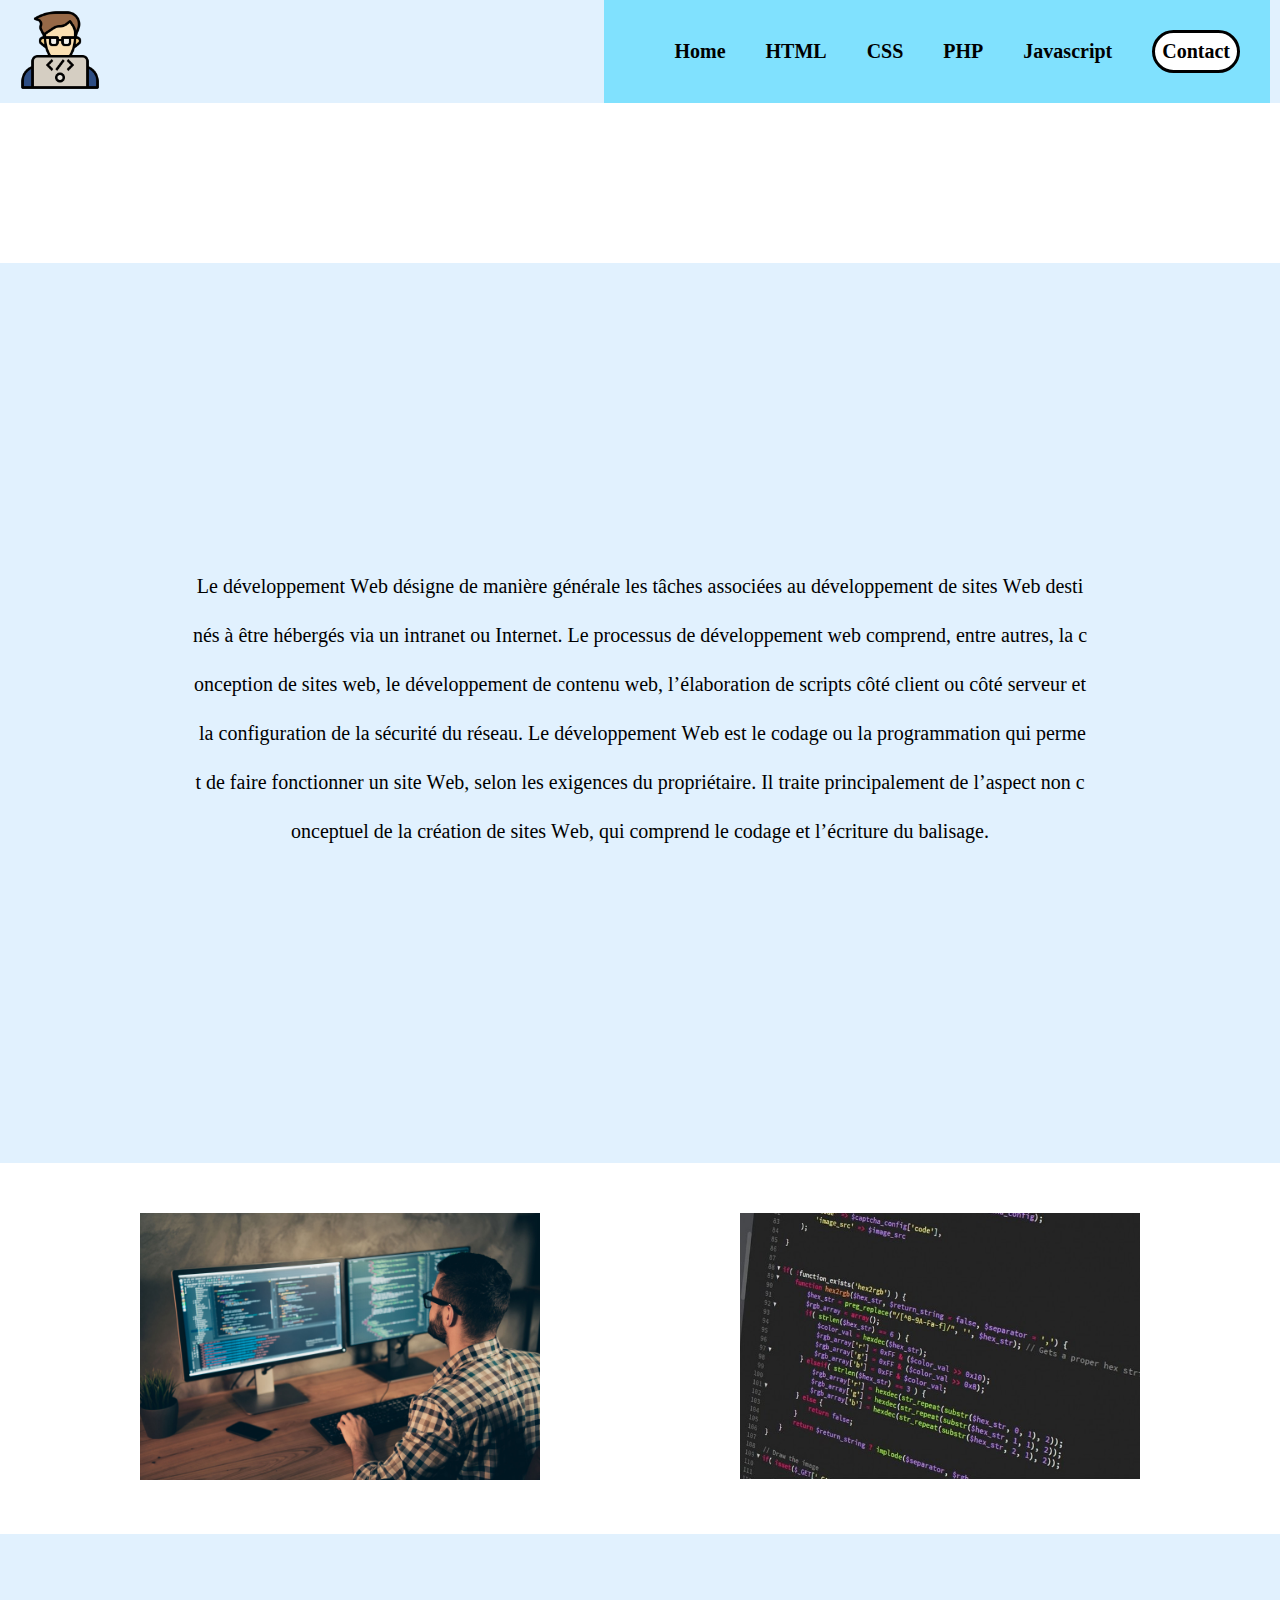
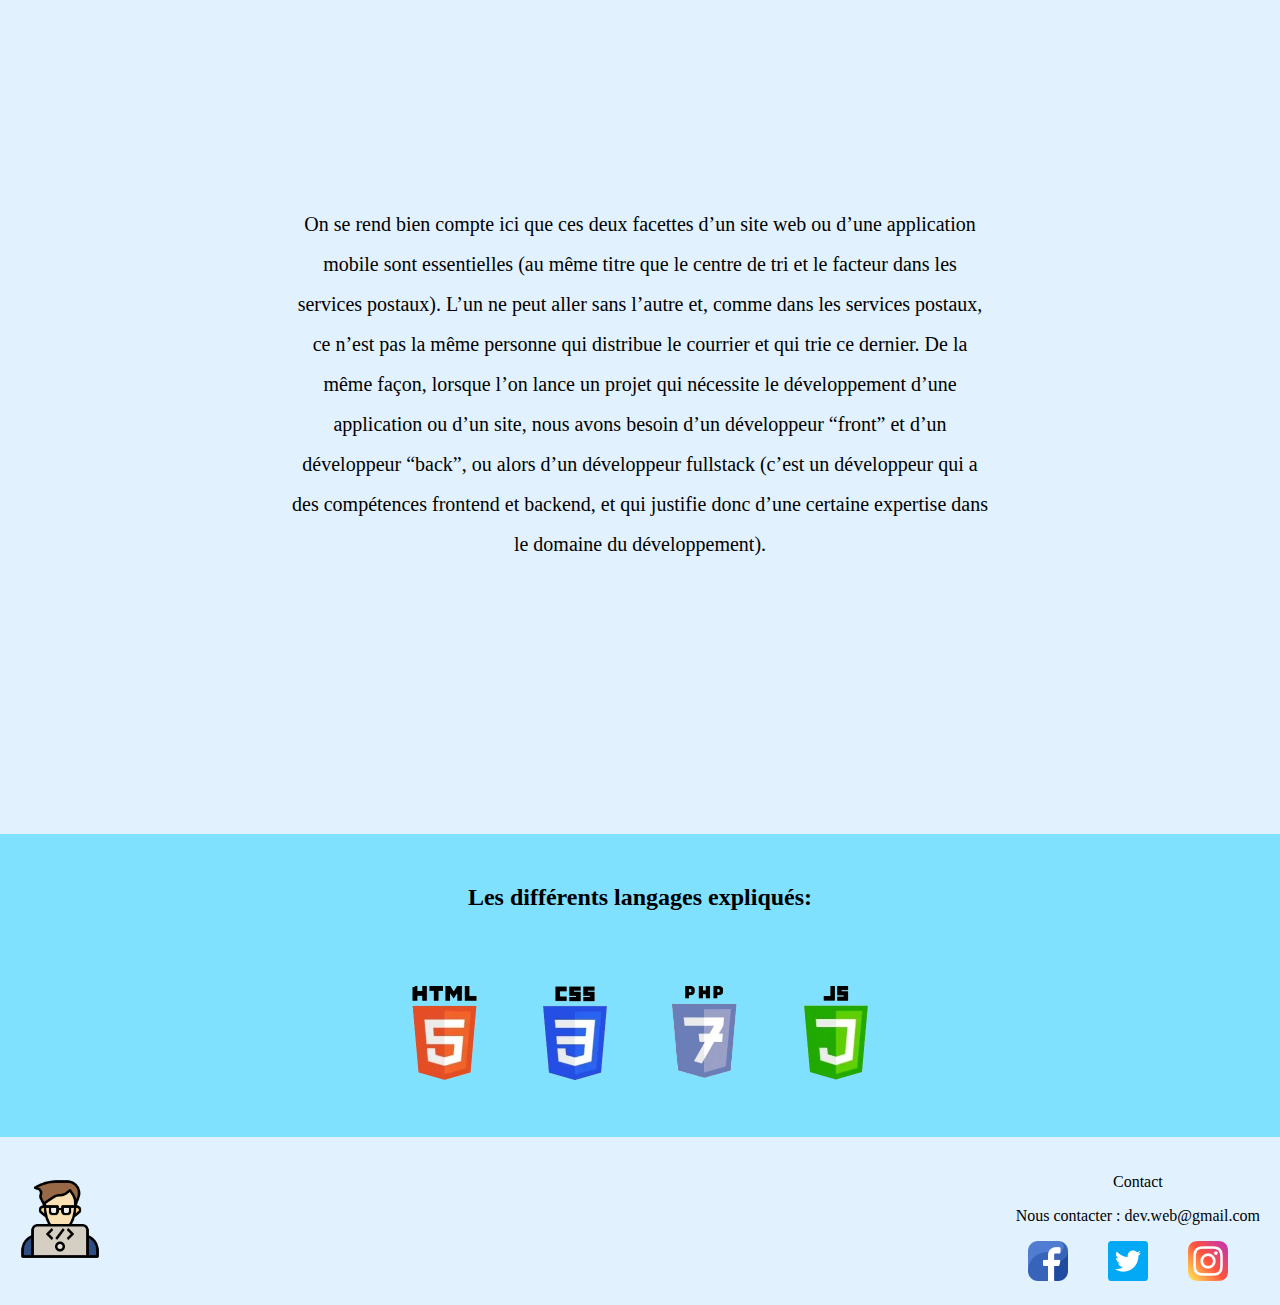
<file: index.html>
<!DOCTYPE html>
<html lang="fr">

<head>
    <meta charset="UTF-8">
    <meta name="viewport" content="width=device-width, initial-scale=1.0">
    <title>Le développement web</title>
    <link rel="stylesheet" href="./assets/css/style.css">
</head>

<body>
    <header>
        <div>
            <a href="#" class="nav-icon" aria-label="homepage" aria-current="page">
                <img src="./assets/images/coding.png" alt="logo">
            </a>
        </div>
        <nav id="liste">
            <ul>
                <li>
                    <a href="./index.html">Home</a>
                </li>
                <li>
                    <a href="./pages/html.html">HTML</a>
                </li>
                <li>
                    <a href="./pages/css.html">CSS</a>
                </li>
                <li>
                    <a href="./pages/php.html">PHP</a>
                </li>
                <li>
                    <a href="./pages/javascript.html">Javascript</a>
                </li>
                <li class="contact">
                    <a href="./pages/contact.html">Contact</a>
                </li>
            </ul>
        </nav>
    </header>
    <main>
        <section>
            <div class="image-de-fond">
                <h1>Le développement Web : Qu'est-ce que c'est ?</h1>
            </div>

            <div>
                <article class="center">
                    <p id="text">Le développement Web désigne de manière générale les tâches associées au développement
                        de sites Web destinés à être hébergés via un intranet ou Internet.
                        Le processus de développement web comprend, entre autres, la conception de sites web, le
                        développement de contenu web, l’élaboration de scripts côté client ou côté serveur et la
                        configuration de la sécurité du réseau.
                        Le développement Web est le codage ou la programmation qui permet de faire fonctionner un site
                        Web, selon les exigences du propriétaire.
                        Il traite principalement de l’aspect non conceptuel de la création de sites Web, qui comprend le
                        codage et l’écriture du balisage.</p>
                </article>
            </div>
            <div id="container">
                <div>
                    <img src="./assets/images/image 1.jpg" alt="programmeur">
                </div>
                <div>
                    <img src="./assets/images/image 2.jpg" alt="code">
                </div>
            </div>

        </section>
        <section>
            <div>
                <article class="center">
                    <p id="text-center">On se rend bien compte ici que ces deux facettes d’un site web ou d’une application
                        mobile sont essentielles (au même titre que le centre de tri et le facteur dans les services
                        postaux).
                        L’un ne peut aller sans l’autre et, comme dans les services postaux, ce n’est pas la même
                        personne qui distribue le courrier et qui trie ce dernier.
                        De la même façon, lorsque l’on lance un projet qui nécessite le développement d’une application
                        ou d’un site, nous avons besoin d’un développeur “front” et d’un développeur “back”, ou alors
                        d’un développeur fullstack (c’est un développeur qui a des compétences frontend et backend, et
                        qui justifie donc d’une certaine expertise dans le domaine du développement).
                    </p>
                </article>
            </div>
            <div class="fond-couleur">
                <h2>Les différents langages expliqués:</h2>
                <div class="langages">
                    <div class="html">
                        <a href="./pages/html.html">
                            <img src="./assets/images/HTML.png" alt="html">
                        </a>
                    </div>
                    <div class="css">
                        <a href="./pages/css.html">
                            <img src="./assets/images/CSS.png" alt="css">
                        </a>
                    </div>
                    <div class="php">
                        <a href="./pages/php.html">
                            <img src="./assets/images/PHP.png" alt="php">
                        </a>
                    </div>
                    <div class="javascript">
                        <a href="./pages/javascript.html">
                            <img src="./assets/images/JS.png" alt="javascript">
                        </a>
                    </div>
                </div>
            </div>
        </section>
    </main>
    <script src="./assets/script/script.js"></script>

    <footer>
        <div>
            <img class="footer-image" src="./assets/images/coding.png" alt="Fond de footer">
        </div>
        <div class="contentFooter">
            <div class="textFooter">
                <p class="contact">Contact</p>
                <p class="contacter">Nous contacter : dev.web@gmail.com</p>
                <div class="reseaux">
                    <a href="https://www.facebook.com/?locale=fr_FR">
                        <img class="facebook" src="./assets/images/facebook (1).png" alt="facebook">
                    </a>
                    <a href="https://x.com/">
                        <img class="twitter" src="./assets/images/twitter (1).png" alt="twitter">
                    </a>
                    <a href="https://www.instagram.com/">
                        <img class="instagram" src="./assets/images/instagram (1).png" alt="instagram">
                    </a>
                </div>
            </div>

        </div>
    </footer>
</body>

</html>
</file>
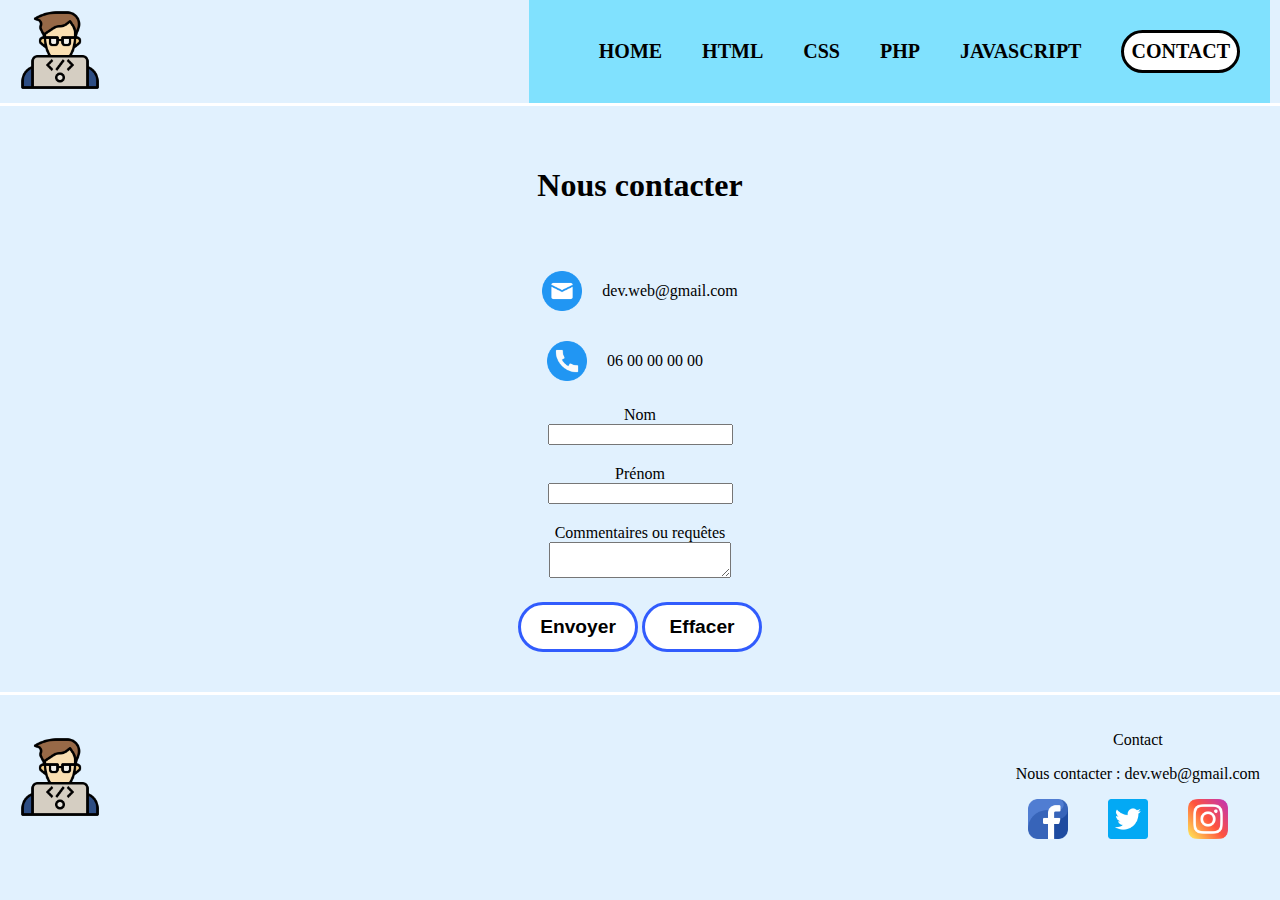
<file: pages/contact.html>
<!DOCTYPE html>
<html lang="fr">

<head>
    <meta charset="UTF-8">
    <meta name="viewport" content="width=device-width, initial-scale=1.0">
    <link rel="stylesheet" href="../assets/css/contact.css">
    <title>Contact</title>
</head>

<body>
    <header>
        <div>
            <a href="#" class="nav-icon" aria-label="homepage" aria-current="page">
                <img src="../assets/images/coding.png" alt="logo">
            </a>
        </div>
        <nav id="liste">
            <ul>
                <li>
                    <a href="../index.html" aria-current="page">Home</a>
                </li>
                <li>
                    <a href="../pages/html.html">HTML</a>
                </li>
                <li>
                    <a href="../pages/css.html">CSS</a>
                </li>
                <li>
                    <a href="../pages/php.html">PHP</a>
                </li>
                <li>
                    <a href="../pages/javascript.html">Javascript</a>
                </li>
                <li class="contact">
                    <a href="contact.html">Contact</a>
                </li>
            </ul>
        </nav>
    </header>
    <main>
        <form>
            <section>
                <h1>Nous contacter</h1>
                <div class="mainContent">
                        <div class="mail">
                            <img src="../assets/images/mail.png" alt="mail">
                            <p>dev.web@gmail.com</p>
                        </div>
                        <div class="telephone">
                            <img src="../assets/images/telephone.png" alt="telephone">
                            <p>06 00 00 00 00</p>
                        </div>
                    <div>
                        <label for="name">Nom</label><br>
                        <input id="name">
                    </div>
                    <div class="prenom">
                        <label for="firstname">Prénom</label><br>
                        <input id="firstname">
                    </div>
                    <div>
                        <label for="message">Commentaires ou requêtes</label><br>
                        <textarea name="message" id="message"></textarea>
                    </div>
                    <div>
                        <button>Envoyer</button>
                        <button type="reset">Effacer</button>
                    </div>
                </div>
            </section>
        </form>
    </main>
    <footer>
        <div>
            <img class="footer-image" src="../assets/images/coding.png" alt="Fond de footer">
        </div>
        <div class="contentFooter">
            <div class="textFooter">
                <p class="contact">Contact</p>
                <p class="contacter">Nous contacter : dev.web@gmail.com</p>
            <div class="reseaux">
                <a href="https://www.facebook.com/?locale=fr_FR">
                    <img class="facebook" src="../assets/images/facebook (1).png" alt="facebook">
                </a>
                <a href="https://x.com/">
                    <img class="twitter" src="../assets/images/twitter (1).png" alt="twitter">
                </a>
                <a href="https://www.instagram.com/">
                    <img class="instagram" src="../assets/images/instagram (1).png" alt="instagram">
                </a>
            </div>
            </div>

        </div>
    </footer>

</body>

</html>
</file>
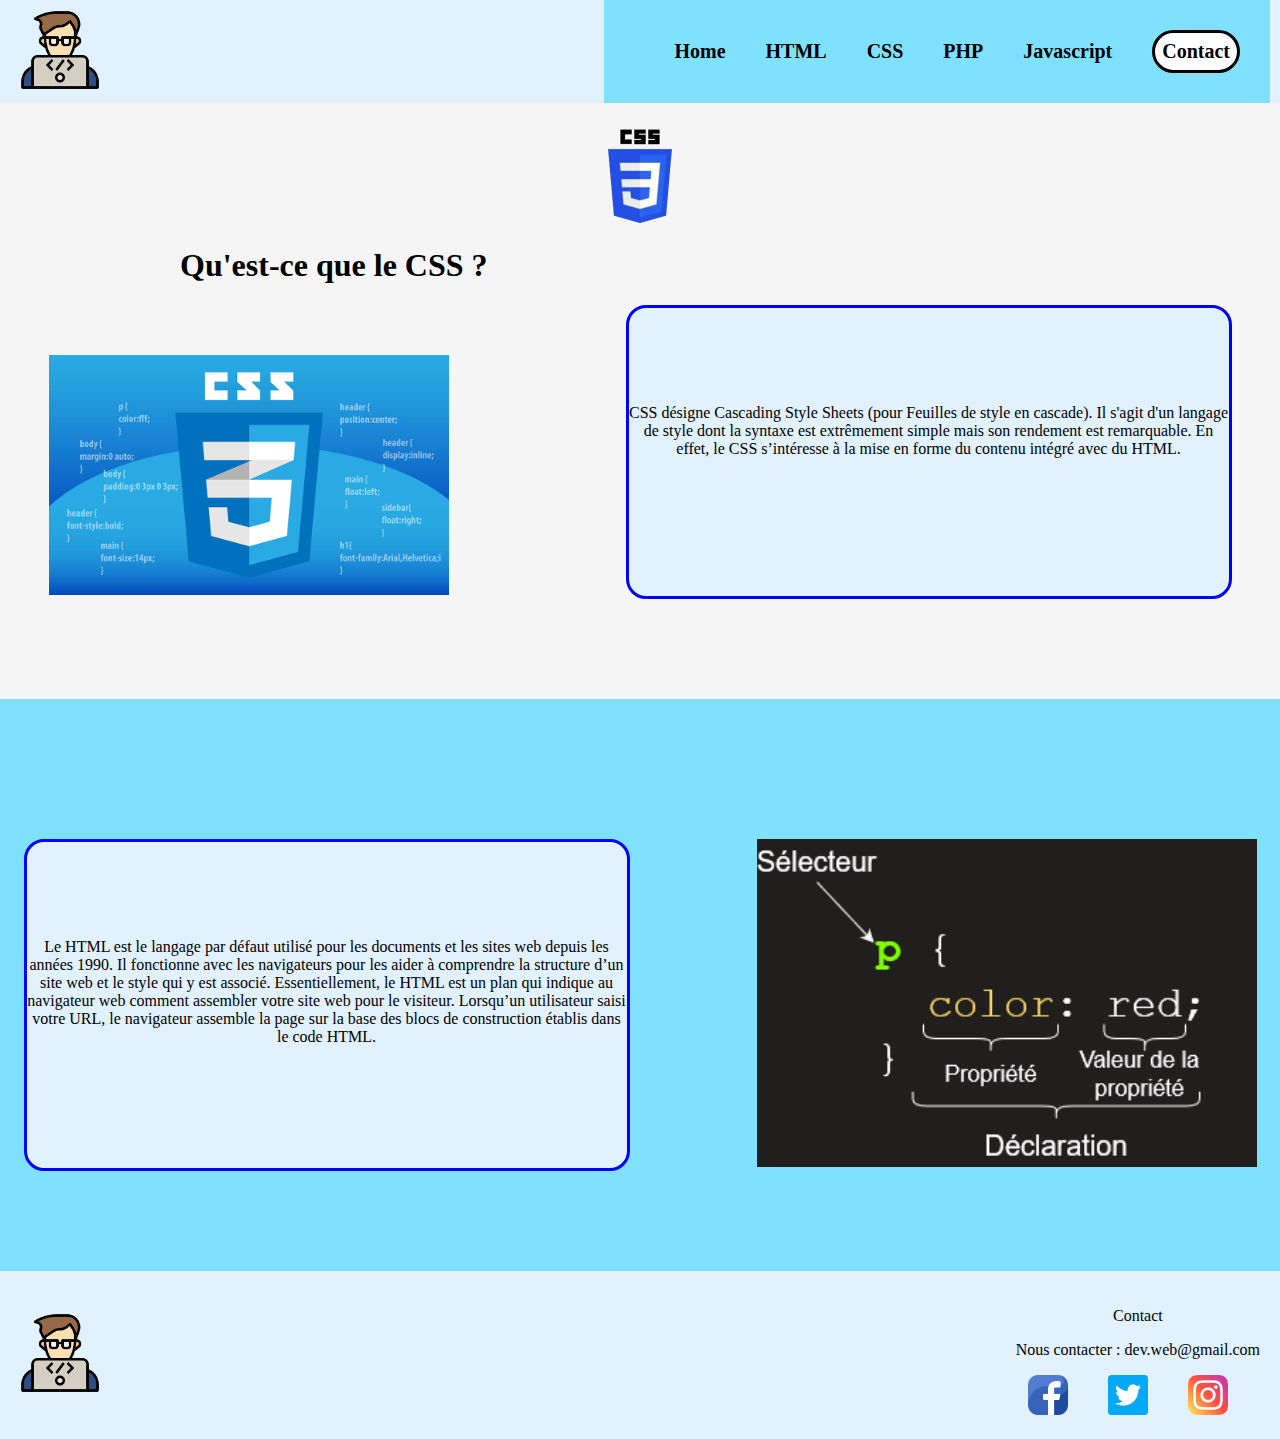
<file: pages/css.html>
<!DOCTYPE html>
<html lang="fr">
<head>
    <meta charset="UTF-8">
    <meta name="viewport" content="width=device-width, initial-scale=1.0">
    <link rel="stylesheet" href="../assets/css/css.css">
    <title>CSS</title>
</head>
<body>
    <header>
        <div>
           <a href="#" class="nav-icon" aria-label="homepage" aria-current="page">
                <img src="../assets/images/coding.png" alt="logo">
           </a>
        </div>   
            <nav id="liste">
                <ul>
                    <li>
                        <a href="../index.html" aria-current="page">Home</a>
                    </li>
                    <li>
                        <a href="html.html">HTML</a>
                    </li>
                    <li>
                        <a href="css.html">CSS</a>
                    </li>
                    <li>
                        <a href="php.html">PHP</a>
                    </li>
                    <li>
                        <a href="javascript.html">Javascript</a>
                    </li>
                    <li class="contact">
                        <a href="contact.html">Contact</a>
                    </li>
                </ul>
            </nav>    
    </header>
    <main>
        <section class="mainContainer">
            <div class="titre">
                <img src="../assets/images/CSS.png" alt="css">
            </div>
            <h1>Qu'est-ce que le CSS ?</h1>
            <article>
                <div class="main">
                    <div>
                        <img class="html-premier" src="../assets/images/css 1ère image.jpg" alt="css">
                    </div>
                    <div class="presentation-texte">
                        <p>CSS désigne Cascading Style Sheets (pour Feuilles de style en cascade). Il s'agit d'un langage de style dont la syntaxe est extrêmement simple mais son rendement est remarquable.
                        En effet, le CSS s’intéresse à la mise en forme du contenu intégré avec du HTML. </p>
                    </div>
                </div>
            </article>
        </section>
        <section class="secondContainer">
            <article>
                <div class="second">
                    <div class="explication">
                        <p>Le HTML est le langage par défaut utilisé pour les documents et les sites web depuis les années 1990. Il fonctionne avec les navigateurs pour les aider à comprendre la structure d’un site web et le style qui y est associé.
                        Essentiellement, le HTML est un plan qui indique au navigateur web comment assembler votre site web pour le visiteur. Lorsqu’un utilisateur saisi votre URL, le navigateur assemble la page sur la base des blocs de construction établis dans le code HTML.</p>
                    </div>
                    <div>
                        <img class="html-deuxieme" src="../assets/images/css diagramme.png" alt="css">
                    </div>
                </div>
            </article>
        </section>
    </main>
    <footer>
        <div>
            <img class="footer-image" src="../assets/images/coding.png" alt="Fond de footer">
        </div>
        <div class="contentFooter">
            <div class="textFooter">
                <p class="contact">Contact</p>
                <p class="contacter">Nous contacter : dev.web@gmail.com</p>
            <div class="reseaux">
                <a href="https://www.facebook.com/?locale=fr_FR">
                    <img class="facebook" src="../assets/images/facebook (1).png" alt="facebook">
                </a>
                <a href="https://x.com/">
                    <img class="twitter" src="../assets/images/twitter (1).png" alt="twitter">
                </a>
                <a href="https://www.instagram.com/">
                    <img class="instagram" src="../assets/images/instagram (1).png" alt="instagram">
                </a>
            </div>
            </div>

        </div>
    </footer>
    
</body>
</html>
</file>
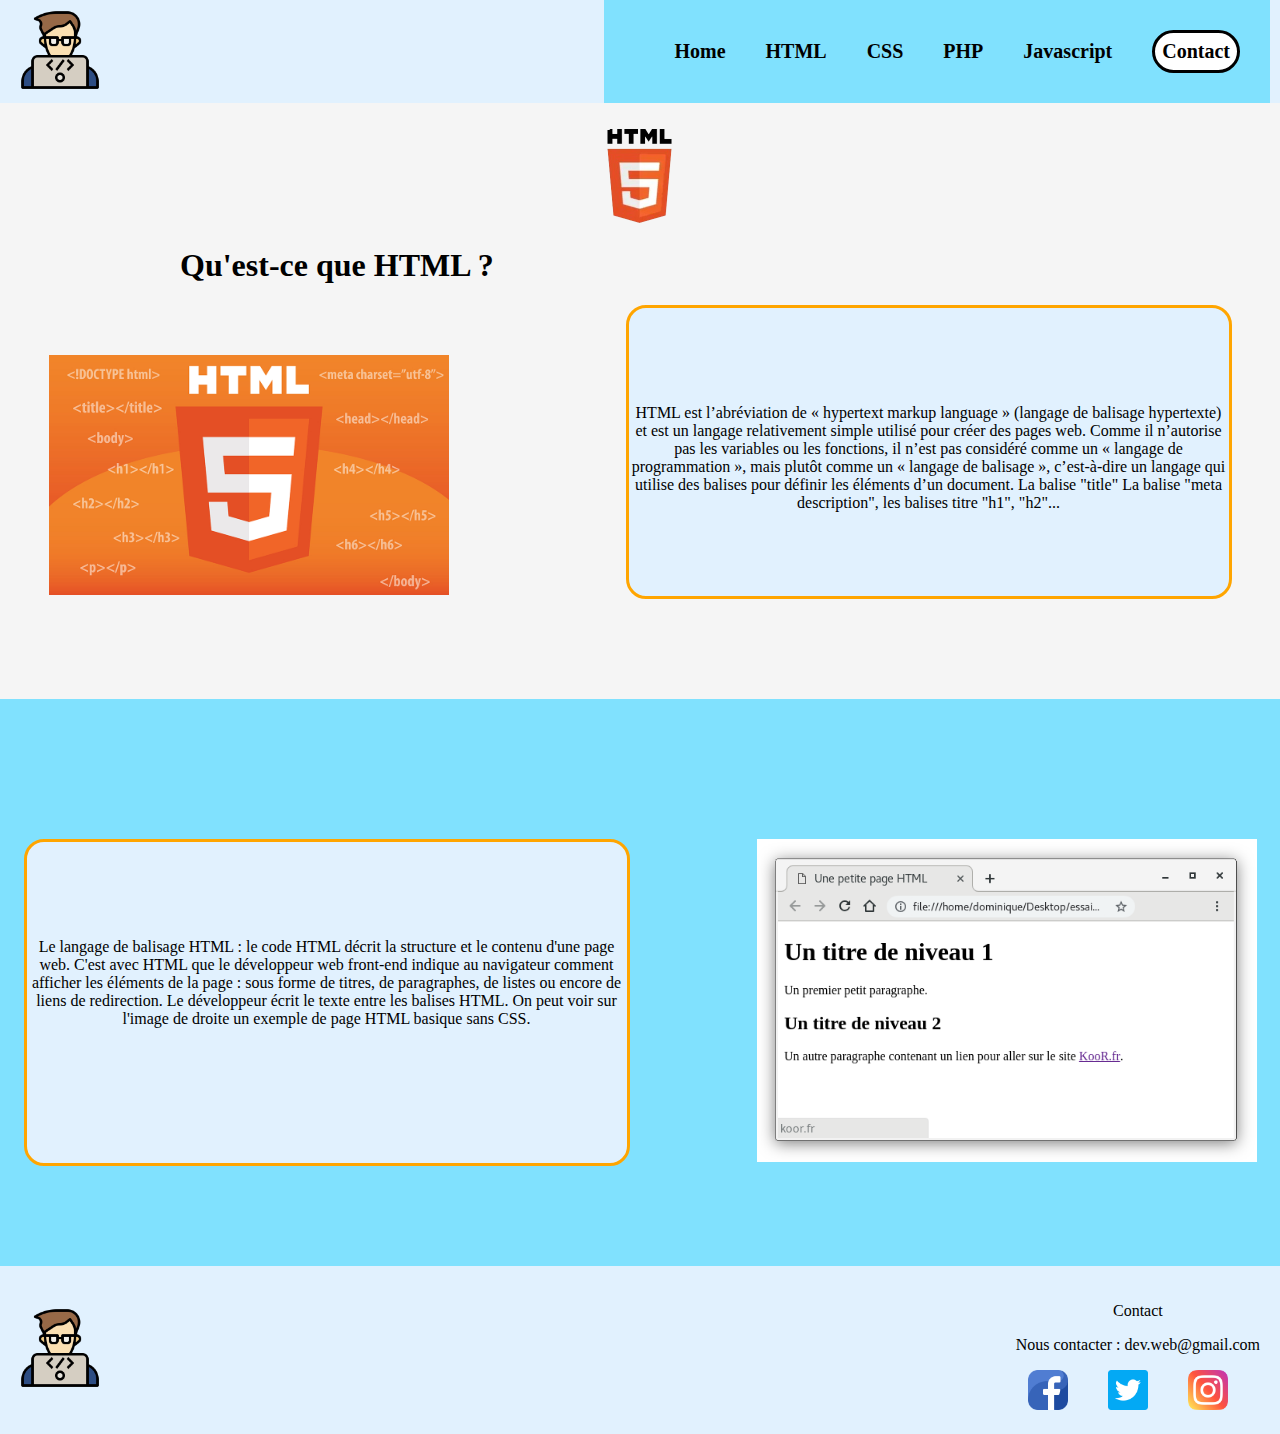
<file: pages/html.html>
<!DOCTYPE html>
<html lang="fr">
<head>
    <meta charset="UTF-8">
    <meta name="viewport" content="width=device-width, initial-scale=1.0">
    <link rel="stylesheet" href="../assets/css/html.css">
    <title>Document</title>
</head>
<body>
    <header>
        <div>
           <a href="#" class="nav-icon" aria-label="homepage" aria-current="page">
                <img src="../assets/images/coding.png" alt="logo">
           </a>
        </div>   
            <nav id="liste">
                <ul>
                    <li>
                        <a href="../index.html" aria-current="page">Home</a>
                    </li>
                    <li>
                        <a href="html.html">HTML</a>
                    </li>
                    <li>
                        <a href="css.html">CSS</a>
                    </li>
                    <li>
                        <a href="php.html">PHP</a>
                    </li>
                    <li>
                        <a href="javascript.html">Javascript</a>
                    </li>
                    <li class="contact">
                        <a href="contact.html">Contact</a>
                    </li>
                </ul>
            </nav>    
    </header>
    <main>
        
        <section class="mainContainer">
            <div class="titre">
                <img src="../assets/images/HTML.png" alt="HTML">
            </div>
            <h1>Qu'est-ce que HTML ?</h1>
            <article>
                <div class="main">
                    <div>
                        <img class="html-premier" src="../assets/images/HTML 1.jpg" alt="html">
                    </div>
                    <div class="presentation-texte">
                        <p>HTML est l’abréviation de « hypertext markup language » (langage de balisage hypertexte) et est un langage relativement simple utilisé pour créer des pages web.
                        Comme il n’autorise pas les variables ou les fonctions, il n’est pas considéré comme un « langage de programmation », mais plutôt comme un « langage de balisage », c’est-à-dire un langage qui utilise des balises pour définir les éléments d’un document.
                        La balise "title" La balise "meta description", les balises titre "h1", "h2"...</p>
                    </div>
                </div>
            </article>
        </section>
        <section class="secondContainer">
            <article>
                <div class="second">
                    <div class="explication">
                        <p>Le langage de balisage HTML : le code HTML décrit la structure et le contenu d'une page web. C'est avec HTML que le développeur web front-end indique au navigateur comment afficher les éléments de la page : sous forme de titres, de paragraphes, de listes ou encore de liens de redirection. Le développeur écrit le texte entre les balises HTML.
                        On peut voir sur l'image de droite un exemple de page HTML basique sans CSS.
                        </p>
                    </div>
                    <div>
                        <img class="html-deuxieme" src="../assets/images/exemple html.png" alt="html">
                    </div>
                </div>
            </article>
        </section>
    </main>
    <footer>
        <div>
            <img class="footer-image" src="../assets/images/coding.png" alt="Fond de footer">
        </div>
        <div class="contentFooter">
            <div class="textFooter">
                <p class="contact">Contact</p>
                <p class="contacter">Nous contacter : dev.web@gmail.com</p>
            <div class="reseaux">
                <a href="https://www.facebook.com/?locale=fr_FR">
                    <img class="facebook" src="../assets/images/facebook (1).png" alt="facebook">
                </a>
                <a href="https://x.com/">
                    <img class="twitter" src="../assets/images/twitter (1).png" alt="twitter">
                </a>
                <a href="https://www.instagram.com/">
                    <img class="instagram" src="../assets/images/instagram (1).png" alt="instagram">
                </a>
            </div>
            </div>

        </div>
    </footer>
    
</body>
</html>
</file>
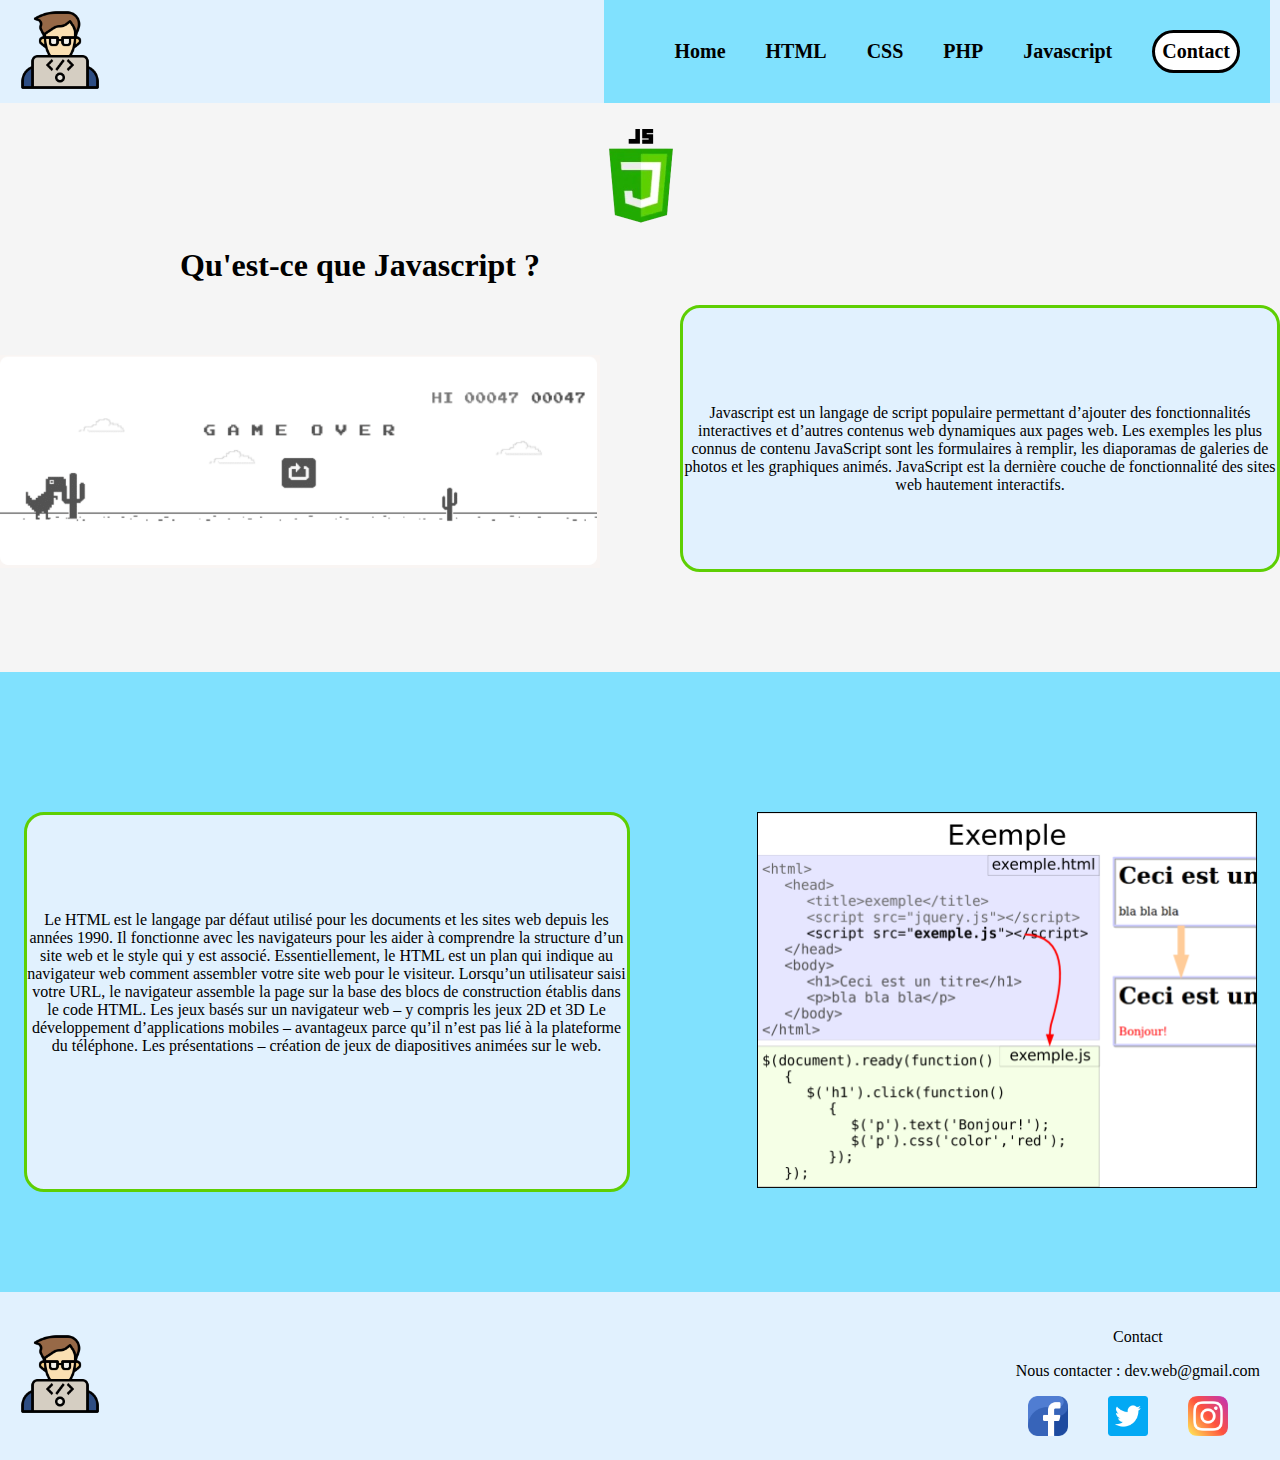
<file: pages/javascript.html>
<!DOCTYPE html>
<html lang="fr">
<head>
    <meta charset="UTF-8">
    <meta name="viewport" content="width=device-width, initial-scale=1.0">
    <link rel="stylesheet" href="../assets/css/javascript.css">
    <title>CSS</title>
</head>
<body>
    <header>
        <div>
           <a href="#" class="nav-icon" aria-label="homepage" aria-current="page">
                <img src="../assets/images/coding.png" alt="logo">
           </a>
        </div>   
            <nav id="liste">
                <ul>
                    <li>
                        <a href="../index.html" aria-current="page">Home</a>
                    </li>
                    <li>
                        <a href="html.html">HTML</a>
                    </li>
                    <li>
                        <a href="css.html">CSS</a>
                    </li>
                    <li>
                        <a href="php.html">PHP</a>
                    </li>
                    <li>
                        <a href="javascript.html">Javascript</a>
                    </li>
                    <li class="contact">
                        <a href="contact.html">Contact</a>
                    </li>
                </ul>
            </nav>    
    </header>
    <main>
        <section class="mainContainer">
            <div class="titre">
                <img src="../assets/images/JS.png" alt="javascript">
            </div>
            <h1>Qu'est-ce que Javascript ?</h1>
            <article>
                <div class="main">
                    <div>
                        <img class="html-premier" src="../assets/images/exemple javascript.PNG" alt="javascript">
                    </div>
                    <div class="presentation-texte">
                        <p>Javascript est un langage de script populaire permettant d’ajouter des fonctionnalités interactives et d’autres contenus web dynamiques aux pages web. Les exemples les plus connus de contenu JavaScript sont les formulaires à remplir, les diaporamas de galeries de photos et les graphiques animés.
                        JavaScript est la dernière couche de fonctionnalité des sites web hautement interactifs. </p>
                    </div>
                </div>
            </article>
        </section>
        <section class="secondContainer">
            <article>
                <div class="second">
                    <div class="explication">
                        <p>Le HTML est le langage par défaut utilisé pour les documents et les sites web depuis les années 1990. Il fonctionne avec les navigateurs pour les aider à comprendre la structure d’un site web et le style qui y est associé.
                        Essentiellement, le HTML est un plan qui indique au navigateur web comment assembler votre site web pour le visiteur. Lorsqu’un utilisateur saisi votre URL, le navigateur assemble la page sur la base des blocs de construction établis dans le code HTML.
                        Les jeux basés sur un navigateur web – y compris les jeux 2D et 3D
                        Le développement d’applications mobiles – avantageux parce qu’il n’est pas lié à la plateforme du téléphone.
                        Les présentations – création de jeux de diapositives animées sur le web.</p>
                    </div>
                    <div>
                        <img class="html-deuxieme" src="../assets/images/javascript exemple.png" alt="javascript">
                    </div>
                </div>
            </article>
        </section>
    </main>
    <footer>
        <div>
            <img class="footer-image" src="../assets/images/coding.png" alt="Fond de footer">
        </div>
        <div class="contentFooter">
            <div class="textFooter">
                <p class="contact">Contact</p>
                <p class="contacter">Nous contacter : dev.web@gmail.com</p>
            <div class="reseaux">
                <a href="https://www.facebook.com/?locale=fr_FR">
                    <img class="facebook" src="../assets/images/facebook (1).png" alt="facebook">
                </a>
                <a href="https://x.com/">
                    <img class="twitter" src="../assets/images/twitter (1).png" alt="twitter">
                </a>
                <a href="https://www.instagram.com/">
                    <img class="instagram" src="../assets/images/instagram (1).png" alt="instagram">
                </a>
            </div>
            </div>

        </div>
    </footer>
    
</body>
</html>
</file>
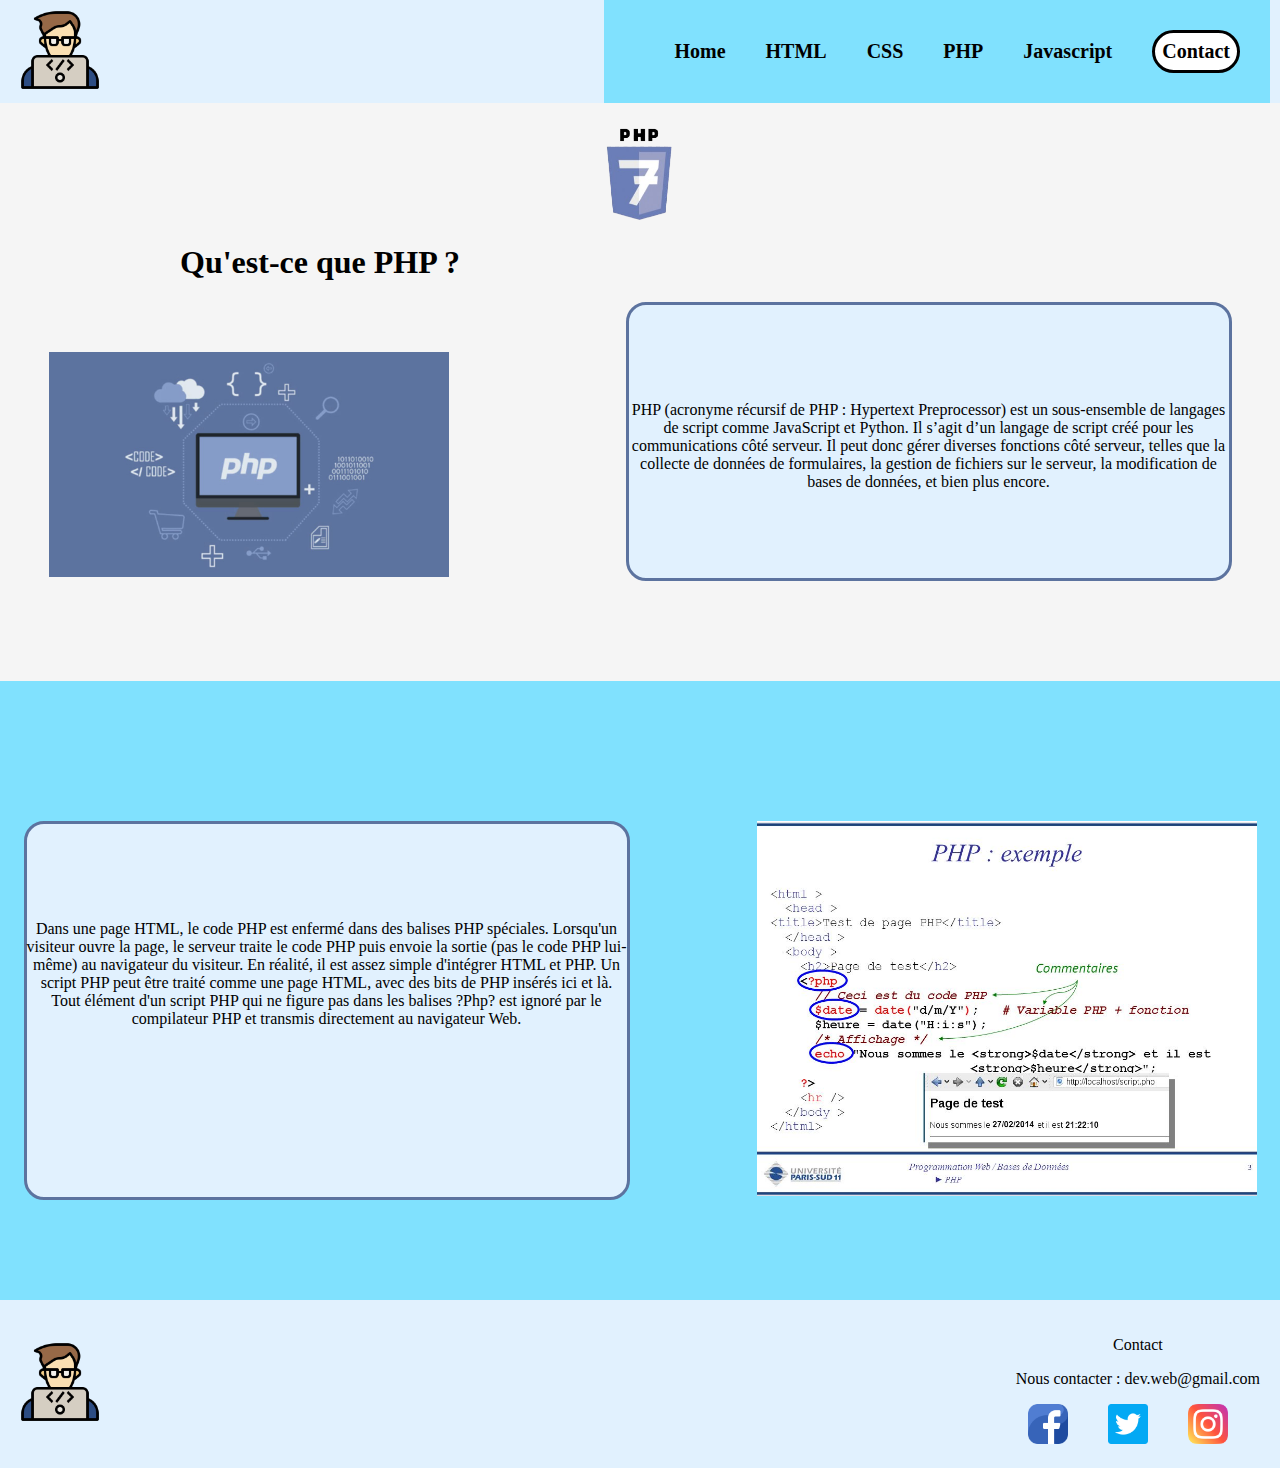
<file: pages/php.html>
<!DOCTYPE html>
<html lang="fr">
<head>
    <meta charset="UTF-8">
    <meta name="viewport" content="width=device-width, initial-scale=1.0">
    <link rel="stylesheet" href="../assets/css/php.css">
    <title>CSS</title>
</head>
<body>
    <header>
        <div>
           <a href="#" class="nav-icon" aria-label="homepage" aria-current="page">
                <img src="../assets/images/coding.png" alt="logo">
           </a>
        </div>   
            <nav id="liste">
                <ul>
                    <li>
                        <a href="../index.html" aria-current="page">Home</a>
                    </li>
                    <li>
                        <a href="html.html">HTML</a>
                    </li>
                    <li>
                        <a href="css.html">CSS</a>
                    </li>
                    <li>
                        <a href="php.html">PHP</a>
                    </li>
                    <li>
                        <a href="javascript.html">Javascript</a>
                    </li>
                    <li class="contact">
                        <a href="contact.html">Contact</a>
                    </li>
                </ul>
            </nav>    
    </header>
    <main>
        <section class="mainContainer">
            <div class="titre">
                <img src="../assets/images/PHP.png" alt="php">
            </div>
            <h1>Qu'est-ce que PHP ?</h1>
            <article>
                <div class="main">
                    <div>
                        <img class="html-premier" src="../assets/images/php 1.jpg" alt="php">
                    </div>
                    <div class="presentation-texte">
                        <p>PHP (acronyme récursif de PHP : Hypertext Preprocessor) est un sous-ensemble de langages de script comme JavaScript et Python.
                        Il s’agit d’un langage de script créé pour les communications côté serveur. Il peut donc gérer diverses fonctions côté serveur, telles que la collecte de données de formulaires, la gestion de fichiers sur le serveur, la modification de bases de données, et bien plus encore.
                        </p>
                    </div>
                </div>
            </article>
        </section>
        <section class="secondContainer">
            <article>
                <div class="second">
                    <div class="explication">
                        <p>Dans une page HTML, le code PHP est enfermé dans des balises PHP spéciales. Lorsqu'un visiteur ouvre la page, le serveur traite le code PHP puis envoie la sortie (pas le code PHP lui-même) au navigateur du visiteur.
                        En réalité, il est assez simple d'intégrer HTML et PHP. Un script PHP peut être traité comme une page HTML, avec des bits de PHP insérés ici et là. Tout élément d'un script PHP qui ne figure pas dans les balises ?Php? est ignoré par le compilateur PHP et transmis directement au navigateur Web.</p>
                    </div>
                    <div>
                        <img class="html-deuxieme" src="../assets/images/php exemple.jpg" alt="php">
                    </div>
                </div>
            </article>
        </section>
    </main>
    <footer>
        <div>
            <img class="footer-image" src="../assets/images/coding.png" alt="Fond de footer">
        </div>
        <div class="contentFooter">
            <div class="textFooter">
                <p class="contact">Contact</p>
                <p class="contacter">Nous contacter : dev.web@gmail.com</p>
            <div class="reseaux">
                <a href="https://www.facebook.com/?locale=fr_FR">
                    <img class="facebook" src="../assets/images/facebook (1).png" alt="facebook">
                </a>
                <a href="https://x.com/">
                    <img class="twitter" src="../assets/images/twitter (1).png" alt="twitter">
                </a>
                <a href="https://www.instagram.com/">
                    <img class="instagram" src="../assets/images/instagram (1).png" alt="instagram">
                </a>
            </div>
            </div>

        </div>
    </footer>
    
</body>
</html>
</file>
<file: assets/css/style.css>
body{
    margin: 0px;
    font-family: Montserrat,Helvetica, sans-serif;
}

.nav-icon{
    margin: 20px;
}

header{
    display: flex;
    justify-content: space-between;
    align-items: center;
    background-color: #e1f1fe;
}

#liste ul{
    display: flex;
    align-content: center;
    list-style-type: none;
    gap: 40px;
    margin: 30px;
    transition: all 0,5s;
    
}

#liste a{
    text-decoration: none;
    color: black;
    font-size: 20px;
    font-weight: bold;
    font-family: Georgia, 'Times New Roman', Times, serif;
    
}

img{
    width: 80px;
}

nav{
    background-color: rgb(128, 225, 254);
    
}

#liste li:last-child{
    border: solid black;
    border-radius: 40px;
    padding: 7px;
    background-color: white;
   
}

#liste li:last-child:hover{
    background-color: #e1f1fe;
    transform : scale (1.1);
    
}

header nav{
    margin-right: 10px;
    
}

header nav ul{
    display: flex;
    align-items: center;
}

h1{
    display: flex;
    justify-content: center;
    color: white;
    padding-top: 40px;
    padding-bottom: 40px;
}

.center{
    width: 100%;
    height: 100vh;
    display: flex;
    justify-content: center;
    align-items: center;
    background-color: #e1f1fe;
}


#text{
    width: 70%;
    font-size: 30px;
    display: block;
    text-align: center;
    font-family: Georgia, 'Times New Roman', Times, serif;
}

#container{
    display: flex;
    justify-content: center;
    gap: 200px;
}

#container img{
    width: 400px;
    padding-bottom: 50px;
    padding-top: 50px;
}

.char{
    font-size: 20px;
    height: 40px;
    animation: an 1s ease-out 1 both;
    display: inline-block;
}

.image-de-fond{
    background-image: url(https://www.ifocop.fr/media/2023/08/la-difference-entre-un-developpeur-web-integrateur-et-un-webdesigner-ifocop.jpg);
    background-repeat: no-repeat;
    background-position: center;
    border-radius: 20px;
    width: 80%;
    margin: auto;
}


.center{
    background-color: #e1f1fe;
    width: 100%;
    height: 100vh;
    display: flex;
    justify-content: center;
    align-items: center;
    
}

#text-center{
    font-size: 20px;
    font-family: Georgia, 'Times New Roman', Times, serif;
    text-align: center;
    width: 700px;
    line-height: 40px;
   
}

h2{
    display: flex;
    justify-content: center;
    font-family: Georgia, 'Times New Roman', Times, serif;
    padding-bottom: 50px;
    padding-top: 50px;
    margin-top: 0;
}

.langages{
    display: flex;
    justify-content: center;
    gap: 50px;
    padding-bottom: 50px;
    
}

.fond-couleur{
    background-color: rgb(128, 225, 254);
}

footer{
    background: #e1f1fe;
    display: flex;
    justify-content: space-between;
    align-items: center;
}

.footer-image{
    align-items: center;
    padding-left: 20px;
}

.reseaux{
    gap: 40px;
    display: flex;
    justify-content: center;
    padding-right: 20px;
}
.facebook{
    width: 40px;
}

.instagram{
    width: 40px;
}

.twitter{
    width: 40px;
}

.textFooter{
    align-items: center;
    font-family: Georgia, 'Times New Roman', Times, serif;
}

.contentFooter{
    display: flex;
    justify-content: center;
    align-items: center;
    text-align: center;
    padding: 20px;
}

@keyframes an{
    from{
        opacity: 0;
        transform: perspective(500px) translate3d(-35px, -40px, -150px) rotate3d(1, -1, 0, 35deg);
    }
    to{
        opacity: 1;
        transform: perspective(500px) translate3d(0, 0, 0);
    }
}

@media (max-width: 768px){
    
    header{
        display: flex;
        flex-direction: column;
        
    }
    
    header nav ul{
        flex-direction: column;
        
    }

    h1{
        text-align: center;
    }

    #container{
        display: flex;
        flex-direction: column;
        align-items: center;
        gap: 50px;
    }

    #container img {
        width: 100%;
        padding: 0;
        
    }

    #text{
        width: 100%;
        padding: 10px;
        font-size: 13px;
        
    }

    #text-center{
        width: 100%;
        font-size: 13px;
        padding: 10px;
       
    }

    #liste ul{
        padding: 0;
    }

    .langages{
        display: flex;
        align-items: center;
        flex-direction: column;
    }

    footer{
        display: flex;
        align-items: center;
        flex-direction: column;
        padding-top: 20px;
    }

    h2{
        text-align: center;
    }

    .footer-image{
        padding: 0;
        
    }

    .char{
        font-size: 13px;
    }

    
}
</file>
<file: assets/css/contact.css>
body{
    margin: 0px;
    font-family: Montserrat,Helvetica, sans-serif;
}

.nav-icon{
    margin: 20px;
}

header{
    display: flex;
    justify-content: space-between;
    align-items: center;
    background-color: #e1f1fe;
    border-bottom: solid white 3px;
}

#liste ul{
    display: flex;
    align-content: center;
    list-style-type: none;
    gap: 40px;
    margin: 30px;
    transition: all 0,5s;
    text-transform: uppercase;

}

#liste a{
    text-decoration: none;
    color: black;
    font-size: 20px;
    font-weight: bold;
    font-family: Georgia, 'Times New Roman', Times, serif;
    
}


img{
    width: 80px;
}

nav{
    background-color: rgb(128, 225, 254);
    
}

#liste li:last-child{
    border: solid black;
    border-radius: 40px;
    padding: 7px;
    background-color: white;
   
}

header nav{
    margin-right: 10px;
    
}

header nav ul{
    display: flex;
    align-items: center;
}

h1{
    display: flex;
    justify-content: center;
    padding-top: 40px;
    padding-bottom: 40px;
    font-family: Georgia, 'Times New Roman', Times, serif;
}

.mainContent{
    display: flex;
    flex-direction: column;
    text-align: center;
    gap: 20px;
    font-family: Georgia, 'Times New Roman', Times, serif;
    padding-bottom: 40px;
}

.mail{
    display: flex;
    justify-content: center;
    align-items: center;
    gap: 20px;

}

.telephone{
    display: flex;
    justify-content: center;
    align-items: center;
    gap: 20px;
    padding-right: 30px;
}

.mail img{
    width: 40px;
}

.telephone img{
    width: 40px;
}

body{
    background-color: #e1f1fe;
    
}

footer{
    background: #e1f1fe;
    display: flex;
    justify-content: space-between;
    align-items: center;
    border-top: solid white 3px;
}

.footer-image{
    align-items: center;
    padding-left: 20px;
}

.reseaux{
    gap: 40px;
    display: flex;
    justify-content: center;
    padding-right: 20px;
}
.facebook{
    width: 40px;
}

.instagram{
    width: 40px;
}

.twitter{
    width: 40px;
}

.textFooter{
    align-items: center;
    font-family: Georgia, 'Times New Roman', Times, serif;
}

.contentFooter{
    display: flex;
    justify-content: center;
    align-items: center;
    text-align: center;
    padding: 20px;
}

button {
    width: 120px;
    height: 50px;
    border: 3px solid #315cfd;
    border-radius: 45px;
    transition: all 0.3s;
    cursor: pointer;
    background: white;
    font-size: 1.2em;
    font-weight: 550;
    font-family: 'Montserrat', sans-serif;
  }
  
  button:hover {
    background: #315cfd;
    color: white;
    font-size: 1.5em;
  }

  



@media (max-width: 768px){
    
    header{
        display: flex;
        flex-direction: column;
        
    }
    
    header nav ul{
        flex-direction: column;
        
    }
    .main{
        display: flex;
        flex-direction: column;
        
    }

    #liste ul{
        padding: 0;
    }

    footer{
        display: flex;
        align-items: center;
        flex-direction: column;
        padding-top: 20px;
    }

    .footer-image{
        padding: 0;
        
    }

    
}
</file>
<file: assets/css/css.css>
body{
    margin: 0px;
    font-family: Montserrat,Helvetica, sans-serif;
}

.nav-icon{
    margin: 20px;
}

header{
    display: flex;
    justify-content: space-between;
    align-items: center;
    background-color: #e1f1fe;
}

#liste ul{
    display: flex;
    align-content: center;
    list-style-type: none;
    gap: 40px;
    margin: 30px;
    transition: all 0,5s;
    
}

#liste a{
    text-decoration: none;
    color: black;
    font-size: 20px;
    font-weight: bold;
    font-family: Georgia, 'Times New Roman', Times, serif;
    
}

img{
    width: 80px;
}

nav{
    background-color: rgb(128, 225, 254);
    
}

#liste li:last-child{
    border: solid black;
    border-radius: 40px;
    padding: 7px;
    background-color: white;
   
}

#liste li:last-child:hover{
    background-color: rgb(65, 65, 253);
    transform : scale (1.1);
    
}

header nav{
    margin-right: 10px;
}

header nav ul{
    display: flex;
    align-items: center;
}

.titre{
    display: flex;
    justify-content: center;
    padding-top: 20px;
}

h1{
    display: flex;
    justify-content: flex-start;
    padding-left: 180px;
    font-family: Georgia, 'Times New Roman', Times, serif;
}

.main{
    display: flex;
    justify-content: space-around;
    gap: 80px;

}

.mainContainer{
    background-color: rgb(245, 245, 245);
    padding-bottom: 100px;
}

.html-premier{
    width: 400px;
    padding-top: 50px;
}

.presentation-texte{
    width: 600px;
    text-align: center;
    padding-top: 80px;
    font-family: Georgia, 'Times New Roman', Times, serif;
    border: solid blue;
    border-radius: 20px;
    background-color: #e1f1fe;
    
}

.second{
    display: flex;
    justify-content: space-around;
    gap: 80px;
    padding-top: 60px;
}


.html-deuxieme{
    width: 500px;
    
}

.explication{
    width: 600px;
    text-align: center;
    padding-top: 80px;
    padding-bottom: 80px;
    font-family: Georgia, 'Times New Roman', Times, serif;
    border: solid blue;
    border-radius: 20px;
    background-color: #e1f1fe;
    
}

.secondContainer{
    padding-bottom: 100px;
    padding-top: 80px;
    background-color: rgb(128, 225, 254)
}

footer{
    background: #e1f1fe;
    display: flex;
    justify-content: space-between;
    align-items: center;
}

.footer-image{
    align-items: center;
    padding-left: 20px;
}

.reseaux{
    gap: 40px;
    display: flex;
    justify-content: center;
    padding-right: 20px;
}
.facebook{
    width: 40px;
}

.instagram{
    width: 40px;
}

.twitter{
    width: 40px;
}

.textFooter{
    align-items: center;
    font-family: Georgia, 'Times New Roman', Times, serif;
}

.contentFooter{
    display: flex;
    justify-content: center;
    align-items: center;
    text-align: center;
    padding: 20px;
}

@media (max-width: 768px){
    
    header{
        display: flex;
        flex-direction: column;
        
    }
    
    header nav ul{
        flex-direction: column;
        
    }

    #container{
        display: flex;
        flex-direction: column;
        align-items: center;
    }

    .main{
        display: flex;
        flex-direction: column;
        
    }

    .second{
        display: flex;
        flex-direction: column;
    }

    .html-premier{
        width: 100%;
        
    }

    .explication{
        width: 200px;
        padding: 0;
        align-self: center;
        font-size: 13px;
    }

    .presentation-texte{
        width: 200px;
        padding: 0;
        align-self: center;
        font-size: 13px
    }

    .html-deuxieme{
        width: 100%;
        
    }

    #liste ul{
        padding: 0;
    }

    h1{
        padding: 0;
        text-align: center;
    }

    footer{
        display: flex;
        align-items: center;
        flex-direction: column;
        padding-top: 20px;
    }

    .footer-image{
        padding: 0;
        
    }
}
</file>
<file: assets/css/html.css>
body{
    margin: 0px;
    font-family: Montserrat,Helvetica, sans-serif;
}

.nav-icon{
    margin: 20px;
}

header{
    display: flex;
    justify-content: space-between;
    align-items: center;
    background-color: #e1f1fe;
}

#liste ul{
    display: flex;
    align-content: center;
    list-style-type: none;
    gap: 40px;
    margin: 30px;
    transition: all 0,5s;
    
}

#liste a{
    text-decoration: none;
    color: black;
    font-size: 20px;
    font-weight: bold;
    font-family: Georgia, 'Times New Roman', Times, serif;
    
}

img{
    width: 80px;
}

nav{
    background-color: rgb(128, 225, 254);
    
}

#liste li:last-child{
    border: solid black;
    border-radius: 40px;
    padding: 7px;
    background-color: white;
   
}

#liste li:last-child:hover{
    background-color: orange;
    transform : scale (1.1);
    
}

header nav{
    margin-right: 10px;
}

header nav ul{
    display: flex;
    align-items: center;
}

.titre{
    display: flex;
    justify-content: center;
    padding-top: 20px;
}

h1{
    display: flex;
    justify-content: flex-start;
    padding-left: 180px;
    font-family: Georgia, 'Times New Roman', Times, serif;
}

.main{
    display: flex;
    justify-content: space-around;
    gap: 80px;

}

.mainContainer{
    background-color: rgb(245, 245, 245);
    padding-bottom: 100px;
}

.html-premier{
    width: 400px;
    padding-top: 50px;
}

.presentation-texte{
    width: 600px;
    text-align: center;
    padding-top: 80px;
    font-family: Georgia, 'Times New Roman', Times, serif;
    border: solid orange;
    border-radius: 20px;
    background-color: #e1f1fe;
    
}

.second{
    display: flex;
    justify-content: space-around;
    gap: 80px;
    padding-top: 60px;
}


.html-deuxieme{
    width: 500px;
    
}

.explication{
    width: 600px;
    text-align: center;
    padding-top: 80px;
    padding-bottom: 80px;
    font-family: Georgia, 'Times New Roman', Times, serif;
    border: solid orange;
    border-radius: 20px;
    background-color: #e1f1fe;
    
}

.secondContainer{
    padding-bottom: 100px;
    padding-top: 80px;
    background-color: rgb(128, 225, 254)
}

footer{
    background: #e1f1fe;
    display: flex;
    justify-content: space-between;
    align-items: center;
}

.footer-image{
    align-items: center;
    padding-left: 20px;
}

.reseaux{
    gap: 40px;
    display: flex;
    justify-content: center;
    padding-right: 20px;
}
.facebook{
    width: 40px;
}

.instagram{
    width: 40px;
}

.twitter{
    width: 40px;
}

.textFooter{
    align-items: center;
    font-family: Georgia, 'Times New Roman', Times, serif;
}

.contentFooter{
    display: flex;
    justify-content: center;
    align-items: center;
    text-align: center;
    padding: 20px;
}

@media (max-width: 768px){
    
    header{
        display: flex;
        flex-direction: column;
        
    }
    
    header nav ul{
        flex-direction: column;
        
    }

    h1{
        padding: 0;
        text-align: center;
    }

    #container{
        display: flex;
        flex-direction: column;
        align-items: center;
    }


    .main{
        display: flex;
        flex-direction: column;
        
    }

    .second{
        display: flex;
        flex-direction: column;
    }

    .html-premier{
        width: 100%;
        
    }

    .explication{
        width: 400px;
    }

    .presentation-texte{
        width: 200px;
        padding: 0;
        align-self: center;
        font-size: 13px;
        
    }

    .explication{
        width: 200px;
        padding: 0;
        align-self: center;
        font-size: 13px;
    }

    .html-deuxieme{
        width: 100%;
    }

    #liste ul{
        padding: 0;
    }

    .char{
        font-size: 13px;
    }
    
    footer{
        display: flex;
        align-items: center;
        flex-direction: column;
        padding-top: 20px;
    }

    .footer-image{
        padding: 0;
        
    }

}
</file>
<file: assets/css/javascript.css>
body{
    margin: 0px;
    font-family: Montserrat,Helvetica, sans-serif;
}

.nav-icon{
    margin: 20px;
}

header{
    display: flex;
    justify-content: space-between;
    align-items: center;
    background-color: #e1f1fe;
}

#liste ul{
    display: flex;
    align-content: center;
    list-style-type: none;
    gap: 40px;
    margin: 30px;
    transition: all 0,5s;
    
}

#liste a{
    text-decoration: none;
    color: black;
    font-size: 20px;
    font-weight: bold;
    font-family: Georgia, 'Times New Roman', Times, serif;
    
}

img{
    width: 80px;
}

nav{
    background-color: rgb(128, 225, 254);
    
}

#liste li:last-child{
    border: solid black;
    border-radius: 40px;
    padding: 7px;
    background-color: white;
   
}

#liste li:last-child:hover{
    background-color: #5ecf03;
    transform : scale (1.1);

}

header nav{
    margin-right: 10px;
}

header nav ul{
    display: flex;
    align-items: center;
}

.titre{
    display: flex;
    justify-content: center;
    padding-top: 20px;
}

h1{
    display: flex;
    justify-content: flex-start;
    padding-left: 180px;
    font-family: Georgia, 'Times New Roman', Times, serif;
}

.main{
    display: flex;
    justify-content: space-around;
    gap: 80px;

}

.mainContainer{
    background-color: rgb(245, 245, 245);
    padding-bottom: 100px;
}

.html-premier{
    width: 600px;
    padding-top: 50px;
}

.presentation-texte{
    width: 600px;
    text-align: center;
    padding-top: 80px;
    font-family: Georgia, 'Times New Roman', Times, serif;
    border: solid #5ecf03;
    border-radius: 20px;
    background-color: #e1f1fe;
    
}

.second{
    display: flex;
    justify-content: space-around;
    gap: 80px;
    padding-top: 60px;
}


.html-deuxieme{
    width: 500px;
    
}

.explication{
    width: 600px;
    text-align: center;
    padding-top: 80px;
    padding-bottom: 80px;
    font-family: Georgia, 'Times New Roman', Times, serif;
    border: solid #5ecf03;
    border-radius: 20px;
    background-color: #e1f1fe;
    
}

.secondContainer{
    padding-bottom: 100px;
    padding-top: 80px;
    background-color: rgb(128, 225, 254)
}

footer{
    background: #e1f1fe;
    display: flex;
    justify-content: space-between;
    align-items: center;
}

.footer-image{
    align-items: center;
    padding-left: 20px;
}

.reseaux{
    gap: 40px;
    display: flex;
    justify-content: center;
    padding-right: 20px;
}
.facebook{
    width: 40px;
}

.instagram{
    width: 40px;
}

.twitter{
    width: 40px;
}

.textFooter{
    align-items: center;
    font-family: Georgia, 'Times New Roman', Times, serif;
}

.contentFooter{
    display: flex;
    justify-content: center;
    align-items: center;
    text-align: center;
    padding: 20px;
}

@media (max-width: 768px){
    
    header{
        display: flex;
        flex-direction: column;
        
    }
    
    header nav ul{
        flex-direction: column;
        
    }

    #container{
        display: flex;
        flex-direction: column;
        align-items: center;
    }

    .main{
        display: flex;
        flex-direction: column;
        
    }

    .second{
        display: flex;
        flex-direction: column;
    }

    .html-premier{
        width: 100%;
        
    }

    .explication{
        width: 200px;
        padding: 0;
        align-self: center;
        font-size: 13px;
    }

    .presentation-texte{
        width: 200px;
        padding: 0;
        align-self: center;
        font-size: 13px;
    }

    .html-deuxieme{
        width: 100%;
        
    }

    #liste ul{
        padding: 0;
    }

    h1{
        padding: 0;
        text-align: center;
    }

    footer{
        display: flex;
        align-items: center;
        flex-direction: column;
        padding-top: 20px;
    }

    .footer-image{
        padding: 0;
    }
}
</file>
<file: assets/css/php.css>
body{
    margin: 0px;
    font-family: Montserrat,Helvetica, sans-serif;
}

.nav-icon{
    margin: 20px;
}

header{
    display: flex;
    justify-content: space-between;
    align-items: center;
    background-color: #e1f1fe;
}

#liste ul{
    display: flex;
    align-content: center;
    list-style-type: none;
    gap: 40px;
    margin: 30px;
    transition: all 0,5s;
    
}

#liste a{
    text-decoration: none;
    color: black;
    font-size: 20px;
    font-weight: bold;
    font-family: Georgia, 'Times New Roman', Times, serif;
    
}

img{
    width: 80px;
}

nav{
    background-color: rgb(128, 225, 254);
    
}

#liste li:last-child{
    border: solid black;
    border-radius: 40px;
    padding: 7px;
    background-color: white;
   
}

#liste li:last-child:hover{
    background-color: #5c739f;
    transform : scale (1.1);
}

header nav{
    margin-right: 10px;
}

header nav ul{
    display: flex;
    align-items: center;
}

.titre{
    display: flex;
    justify-content: center;
    padding-top: 20px;
}

h1{
    display: flex;
    justify-content: flex-start;
    padding-left: 180px;
    font-family: Georgia, 'Times New Roman', Times, serif;
}

.main{
    display: flex;
    justify-content: space-around;
    gap: 80px;

}

.mainContainer{
    background-color: rgb(245, 245, 245);
    padding-bottom: 100px;
}

.html-premier{
    width: 400px;
    padding-top: 50px;
}

.presentation-texte{
    width: 600px;
    text-align: center;
    padding-top: 80px;
    font-family: Georgia, 'Times New Roman', Times, serif;
    border: solid #5c739f;
    border-radius: 20px;
    background-color: #e1f1fe;
    
}

.second{
    display: flex;
    justify-content: space-around;
    gap: 80px;
    padding-top: 60px;
}


.html-deuxieme{
    width: 500px;
    
}

.explication{
    width: 600px;
    text-align: center;
    padding-top: 80px;
    padding-bottom: 80px;
    font-family: Georgia, 'Times New Roman', Times, serif;
    border: solid #5c739f;
    border-radius: 20px;
    background-color: #e1f1fe;
    
}

.secondContainer{
    padding-bottom: 100px;
    padding-top: 80px;
    background-color: rgb(128, 225, 254)
}

footer{
    background: #e1f1fe;
    display: flex;
    justify-content: space-between;
    align-items: center;
}

.footer-image{
    align-items: center;
    padding-left: 20px;
}

.reseaux{
    gap: 40px;
    display: flex;
    justify-content: center;
    padding-right: 20px;
}
.facebook{
    width: 40px;
}

.instagram{
    width: 40px;
}

.twitter{
    width: 40px;
}

.textFooter{
    align-items: center;
    font-family: Georgia, 'Times New Roman', Times, serif;
}

.contentFooter{
    display: flex;
    justify-content: center;
    align-items: center;
    text-align: center;
    padding: 20px;
}

@media (max-width: 768px){
    
    header{
        display: flex;
        flex-direction: column;
        
    }
    
    header nav ul{
        flex-direction: column;
        
    }

    #container{
        display: flex;
        flex-direction: column;
        align-items: center;
    }


    .main{
        display: flex;
        flex-direction: column;
        
    }

    .second{
        display: flex;
        flex-direction: column;
    }

    .html-premier{
        width: 100%;
        
    }

    .explication{
        width: 200px;
        padding: 0;
        align-self: center;
        font-size: 13px;
    }

    .presentation-texte{
        width: 200px;
        padding: 0;
        align-self: center;
        font-size: 13px;
    }

    .html-deuxieme{
        width: 100%;
        
    }

    #liste ul{
        padding: 0;
    }

    h1{
        padding: 0;
        text-align: center;
    }

    footer{
        display: flex;
        align-items: center;
        flex-direction: column;
        padding-top: 20px;
    }

    .footer-image{
        padding: 0;
        
    }


}
</file>
